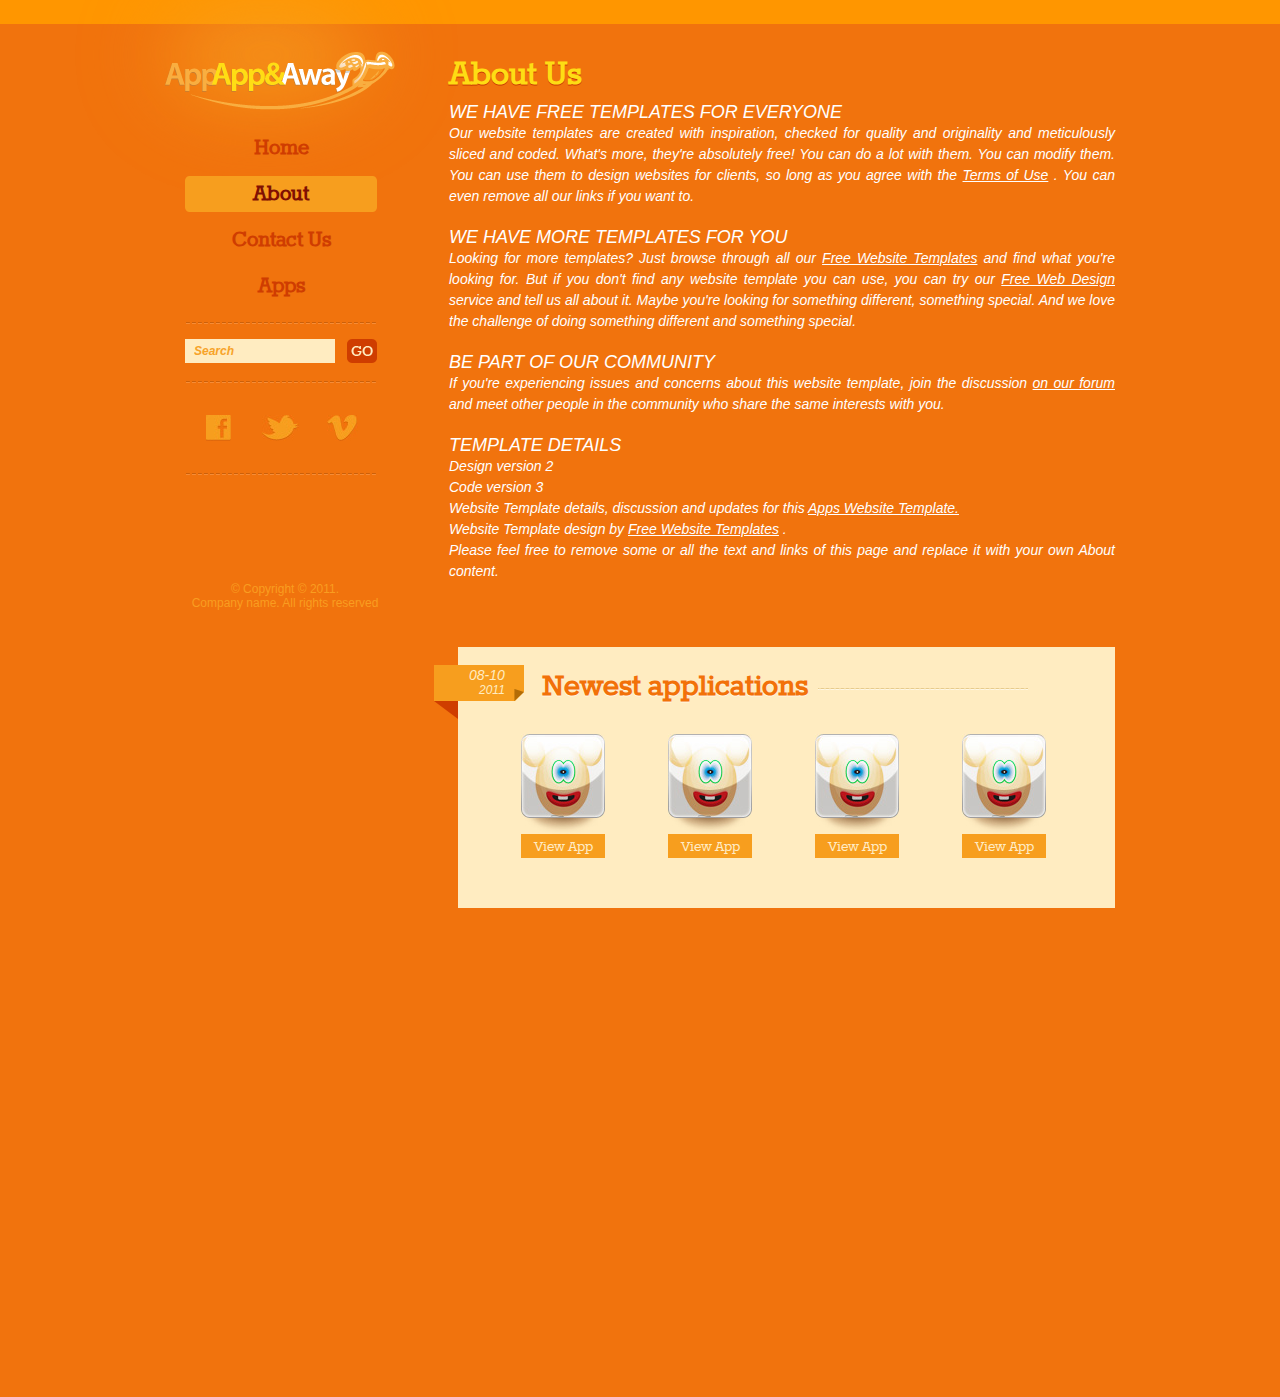
<file: wildbook/about.html>
<!DOCTYPE html>
<!-- Website template by freewebsitetemplates.com -->
<html>
<head>
	<meta charset="UTF-8">
	<title>About - Apps Website Template</title>
	<link rel="stylesheet" href="css/style.css" type="text/css">
	<!--[if IE 7]>
		<link rel="stylesheet" href="css/ie7.css" type="text/css">
	<![endif]-->
</head>
<body>
	<div class="page">
		<div class="sidebar">
			<div id="logo">
				<a href="index.html"><img src="images/logo.png" alt="logo"></a>
			</div>
			<ul class="navigation">
				<li>
					<a href="index.html">Home</a>
				</li>
				<li class="selected">
					<a href="about.html">About</a>
				</li>
				<li>
					<a href="contact.html">Contact Us</a>
				</li>
				<li>
					<a href="apps.html">Apps</a>
				</li>
			</ul>
			<form action="index.html">
				<input type="text" value="Search" onblur="this.value=!this.value?'Search':this.value;" onfocus="this.select()" onclick="this.value='';">
				<input type="submit" value="">
			</form>
			<div class="connect">
				<a href="http://freewebsitetemplates.com/go/facebook/" id="facebook">facebook</a>
				<a href="http://freewebsitetemplates.com/go/twitter/" id="twitter">twitter</a>
				<a href="http://freewebsitetemplates.com/go/youtube/" id="vimeo">vimeo</a>
			</div>
			<p>&#169; Copyright &#169; 2011. <br>
				Company name. All rights reserved</p>
		</div>
		<div class="content">
			<div>
				<h2>About Us</h2>
				<h3>We Have Free Templates for Everyone</h3>
				<p>Our website templates are created with inspiration, checked for quality and originality and meticulously sliced and coded. What's more, 
					they're absolutely free! You can do a lot with them. You can modify them. You can use them to design websites for clients, so long as you 
					agree with the
					<a href="http://www.freewebsitetemplates.com/about/terms">Terms of Use</a>
					. You can even remove all our links if you want to.</p>
				<h3>We Have More Templates for You</h3>
				<p>Looking for more templates? Just browse through all our
					<a href="http://www.freewebsitetemplates.com/">Free Website Templates</a>
					and find what you're looking for. But if you don't find 
					any website template you can use, you can try our
					<a href="http://www.freewebsitetemplates.com/freewebdesign/">Free Web Design</a>
					service and tell us all about it. Maybe you're looking for something 
					different, something special. And we love the challenge of doing something different and something special.</p>
				<h3>Be Part of Our Community</h3>
				<p>If you're experiencing issues and concerns about this website template, join the discussion
					<a href="http://www.freewebsitetemplates.com/forums/">on our forum</a>
					and meet other people in the 
					community who share the same interests with you.</p>
				<h3>Template details</h3>
				<p>Design version 2<br>Code version 3<br>
					Website Template details, discussion and updates for this
					<a href="http://www.freewebsitetemplates.com/discuss/appswebsitetemplate/">Apps Website Template.</a>
					<br>
					Website Template design by
					<a href="http://www.freewebsitetemplates.com/">Free Website Templates</a>
					.<br>
					Please feel free to remove some or all the text and links of this page and replace it with your own About content.</p>
			</div>
			<div class="apps">
				<div class="date">
					<span>08-10</span>
					<span>2011</span>
				</div>
				<div>
					<h2>Newest applications</h2>
					<div>
						border
					</div>
				</div>
				<ul>
					<li>
						<a href="appspage.html"><img src="images/ring-a-posers.jpg" alt=""></a>
						<a href="appspage.html">View App</a>
					</li>
					<li>
						<a href="appspage.html"><img src="images/ring-a-posers.jpg" alt=""></a>
						<a href="appspage.html">View App</a>
					</li>
					<li>
						<a href="appspage.html"><img src="images/ring-a-posers.jpg" alt=""></a>
						<a href="appspage.html">View App</a>
					</li>
					<li>
						<a href="appspage.html"><img src="images/ring-a-posers.jpg" alt=""></a>
						<a href="appspage.html">View App</a>
					</li>
				</ul>
			</div>
		</div>
	</div>
</body>
</html>
</file>
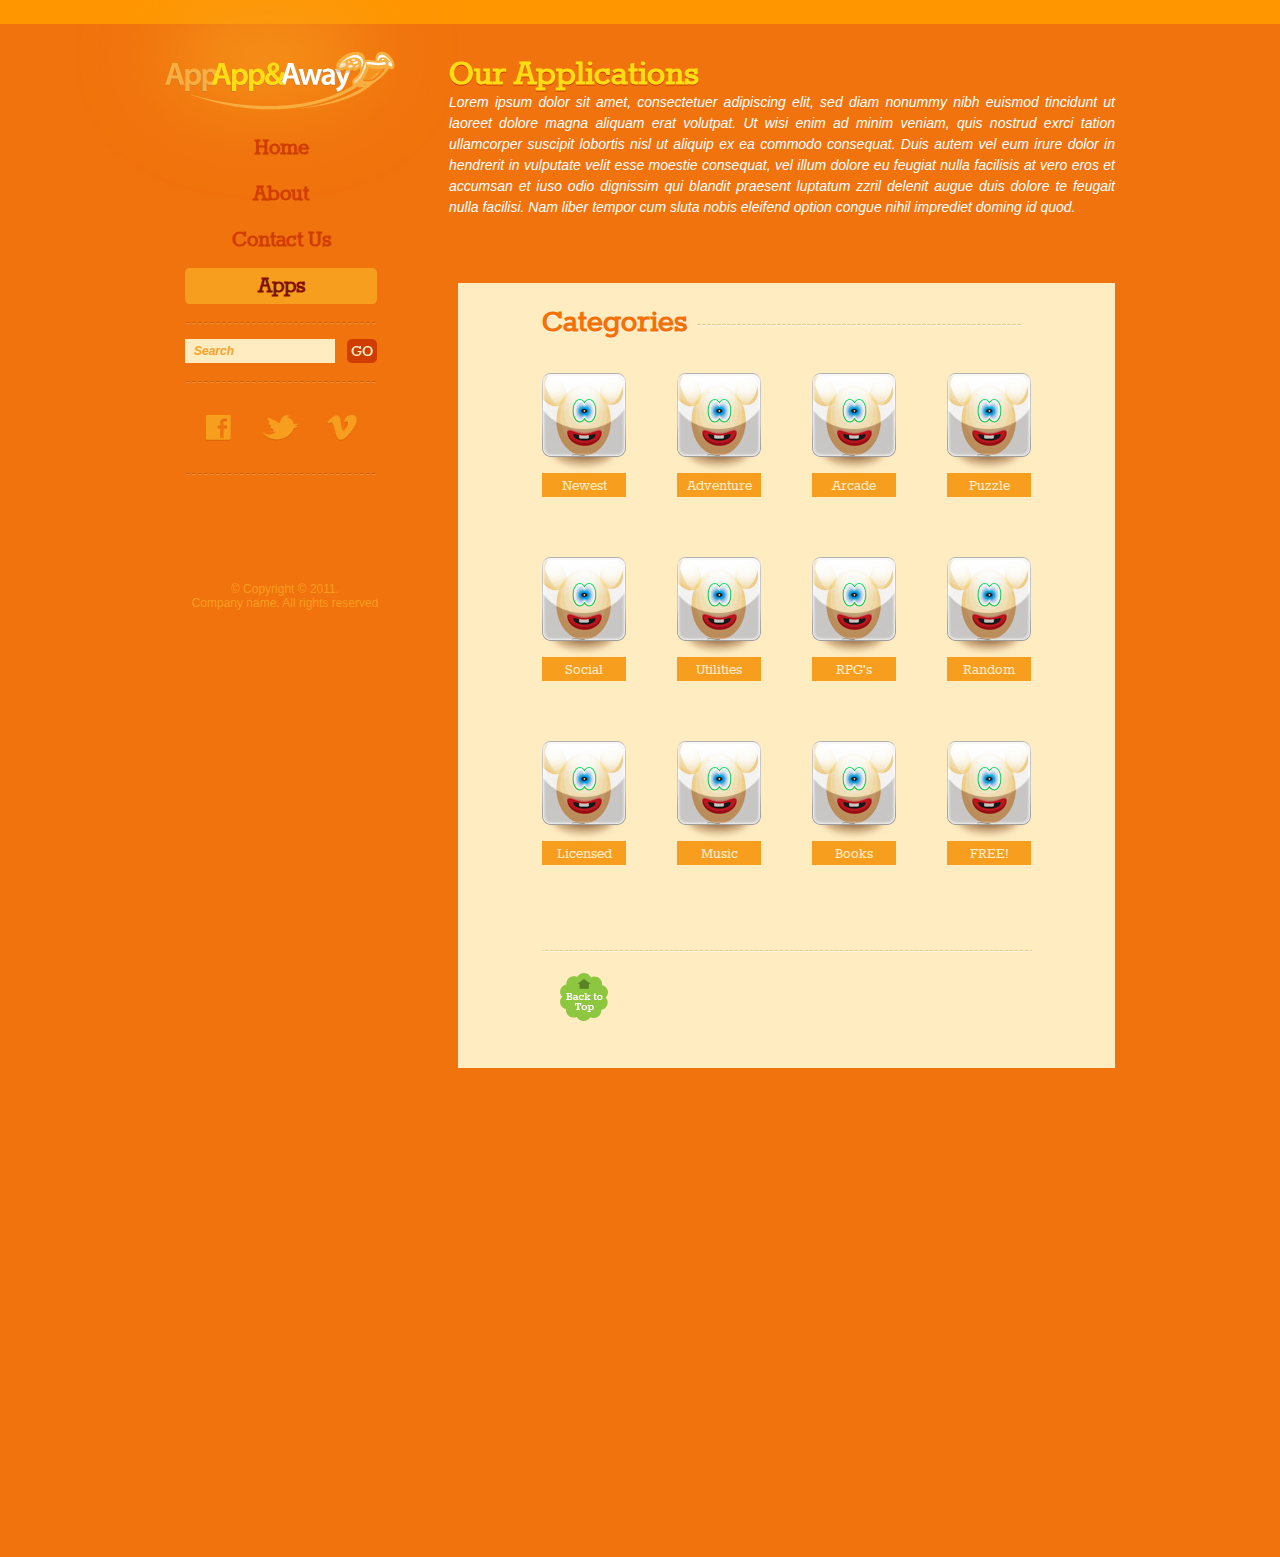
<file: wildbook/apps.html>
<!DOCTYPE html>
<!-- Website template by freewebsitetemplates.com -->
<html>
<head>
	<meta charset="UTF-8">
	<title>Apps - Appapp &amp; Away Website Template</title>
	<link rel="stylesheet" href="css/style.css" type="text/css">
	<!--[if IE 7]>
		<link rel="stylesheet" href="css/ie7.css" type="text/css">
	<![endif]-->
</head>
<body>
	<div class="page">
		<div class="sidebar">
			<div id="logo">
				<a href="index.html"><img src="images/logo.png" alt="logo"></a>
			</div>
			<ul class="navigation">
				<li>
					<a href="index.html">Home</a>
				</li>
				<li>
					<a href="about.html">About</a>
				</li>
				<li>
					<a href="contact.html">Contact Us</a>
				</li>
				<li class="selected">
					<a href="apps.html">Apps</a>
				</li>
			</ul>
			<form action="index.html">
				<input type="text" value="Search" onblur="this.value=!this.value?'Search':this.value;" onfocus="this.select()" onclick="this.value='';">
				<input type="submit" value="">
			</form>
			<div class="connect">
				<a href="http://freewebsitetemplates.com/go/facebook/" id="facebook">facebook</a>
				<a href="http://freewebsitetemplates.com/go/twitter/" id="twitter">twitter</a>
				<a href="http://freewebsitetemplates.com/go/youtube/" id="vimeo">vimeo</a>
			</div>
			<p>&#169; Copyright &#169; 2011. <br>
				Company name. All rights reserved</p>
		</div>
		<div class="content">
			<div>
				<h2>Our Applications</h2>
				<p>Lorem ipsum dolor sit amet, consectetuer adipiscing elit, sed diam nonummy nibh euismod tincidunt ut laoreet
					dolore magna aliquam erat volutpat. Ut wisi enim ad minim veniam, quis nostrud exrci tation ullamcorper suscipit lobortis nisl ut aliquip ex ea commodo consequat. Duis autem vel eum irure dolor in hendrerit in vulputate velit esse moestie consequat, vel illum dolore eu feugiat nulla facilisis at vero eros et accumsan et iuso odio dignissim qui blandit praesent luptatum zzril delenit augue duis dolore te feugait nulla facilisi. Nam liber tempor cum sluta nobis eleifend option congue nihil imprediet doming id quod.</p>
			</div>
			<div class="categories">
				<div>
					<h2>Categories</h2>
					<div>
						border
					</div>
				</div>
				<ul class="first">
					<li>
						<a href="appspage.html"><img src="images/ring-a-posers.jpg" alt=""></a>
						<a href="appspage.html">Newest</a>
					</li>
					<li>
						<a href="appspage.html"><img src="images/ring-a-posers.jpg" alt=""></a>
						<a href="appspage.html">Adventure</a>
					</li>
					<li>
						<a href="appspage.html"><img src="images/ring-a-posers.jpg" alt=""></a>
						<a href="appspage.html">Arcade</a>
					</li>
					<li>
						<a href="appspage.html"><img src="images/ring-a-posers.jpg" alt=""></a>
						<a href="appspage.html">Puzzle</a>
					</li>
				</ul>
				<ul>
					<li>
						<a href="appspage.html"><img src="images/ring-a-posers.jpg" alt=""></a>
						<a href="appspage.html">Social</a>
					</li>
					<li>
						<a href="appspage.html"><img src="images/ring-a-posers.jpg" alt=""></a>
						<a href="appspage.html">Utilities</a>
					</li>
					<li>
						<a href="appspage.html"><img src="images/ring-a-posers.jpg" alt=""></a>
						<a href="appspage.html">RPG's</a>
					</li>
					<li>
						<a href="appspage.html"><img src="images/ring-a-posers.jpg" alt=""></a>
						<a href="appspage.html">Random</a>
					</li>
				</ul>
				<ul class="last">
					<li>
						<a href="appspage.html"><img src="images/ring-a-posers.jpg" alt=""></a>
						<a href="appspage.html">Licensed</a>
					</li>
					<li>
						<a href="appspage.html"><img src="images/ring-a-posers.jpg" alt=""></a>
						<a href="appspage.html">Music</a>
					</li>
					<li>
						<a href="appspage.html"><img src="images/ring-a-posers.jpg" alt=""></a>
						<a href="appspage.html">Books</a>
					</li>
					<li>
						<a href="appspage.html"><img src="images/ring-a-posers.jpg" alt=""></a>
						<a href="appspage.html">FREE!</a>
					</li>
				</ul>
				<div class="section">
					<a href="#">back to top</a>
				</div>
			</div>
		</div>
	</div>
</body>
</html>
</file>
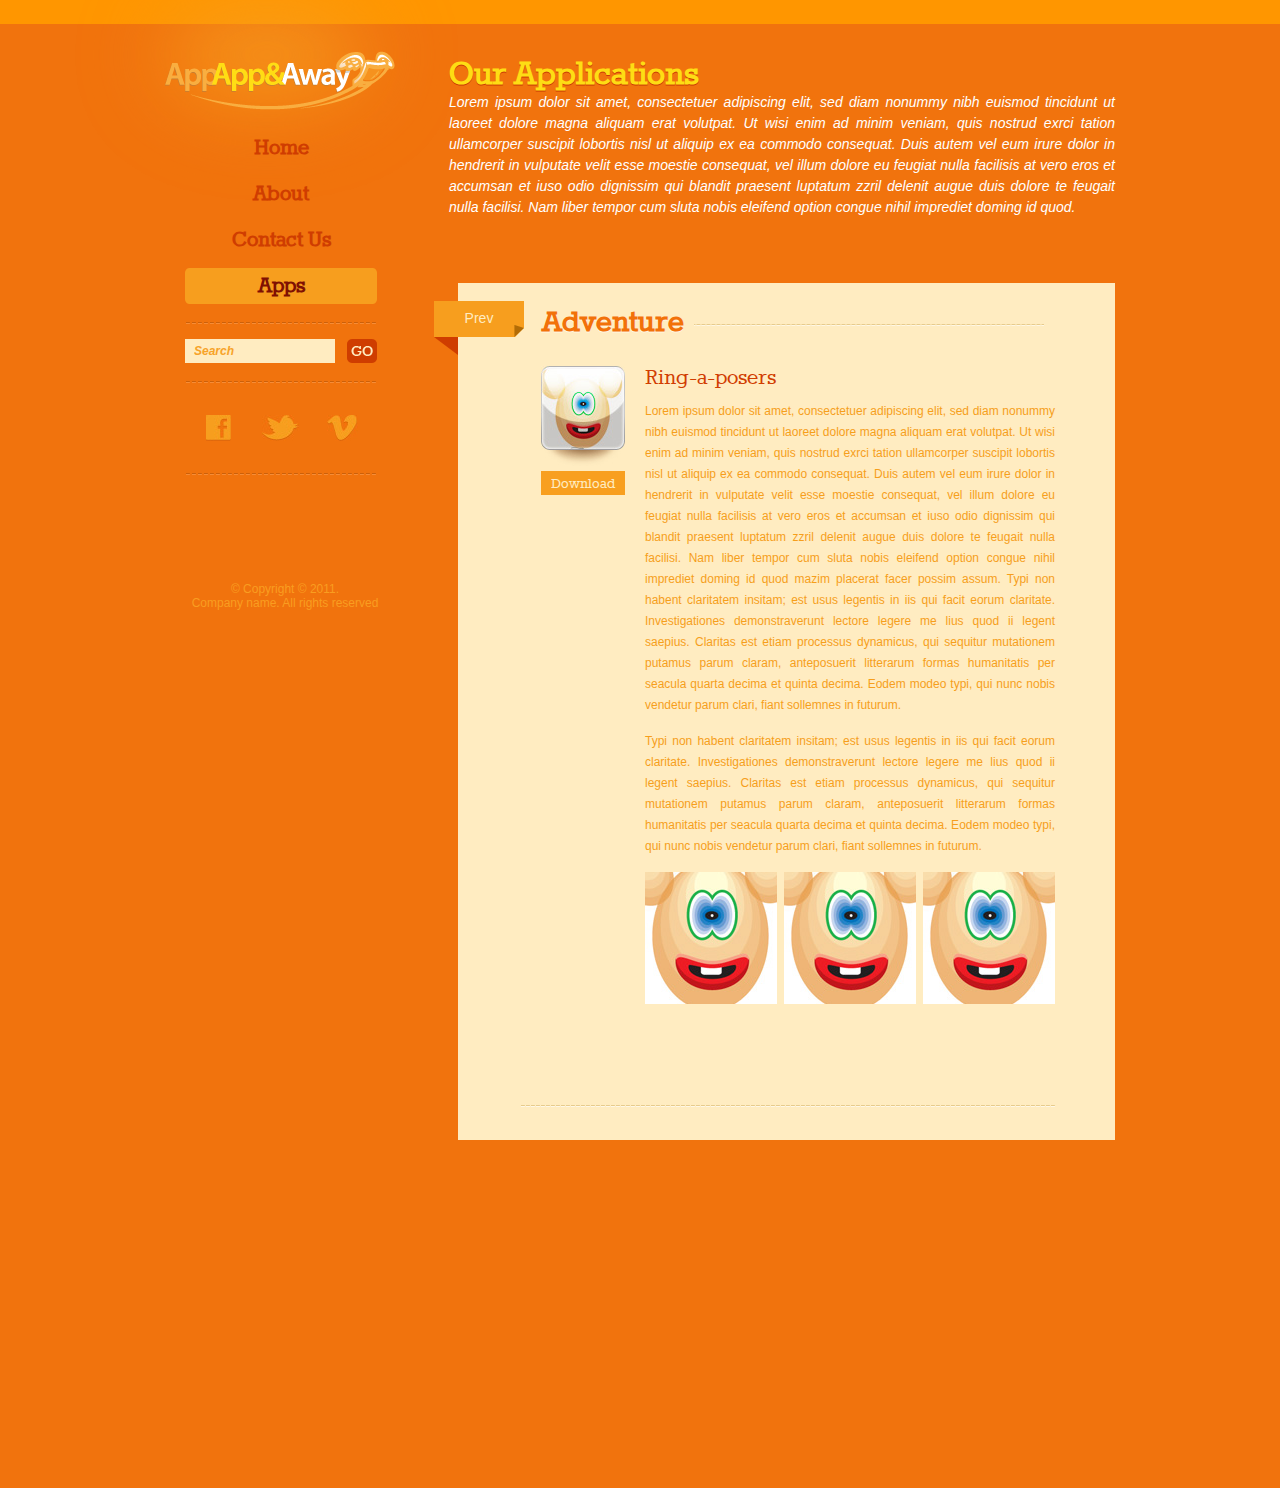
<file: wildbook/appspage.html>
<!DOCTYPE html>
<!-- Website template by freewebsitetemplates.com -->
<html>
<head>
	<meta charset="UTF-8">
	<title>Apps - Appapp &amp; Away Website Template</title>
	<link rel="stylesheet" href="css/style.css" type="text/css">
	<!--[if IE 7]>
		<link rel="stylesheet" href="css/ie7.css" type="text/css">
	<![endif]-->
</head>
<body>
	<div class="page">
		<div class="sidebar">
			<div id="logo">
				<a href="index.html"><img src="images/logo.png" alt="logo"></a>
			</div>
			<ul class="navigation">
				<li>
					<a href="index.html">Home</a>
				</li>
				<li>
					<a href="about.html">About</a>
				</li>
				<li>
					<a href="contact.html">Contact Us</a>
				</li>
				<li class="selected">
					<a href="apps.html">Apps</a>
				</li>
			</ul>
			<form action="index.html">
				<input type="text" value="Search" onblur="this.value=!this.value?'Search':this.value;" onfocus="this.select()" onclick="this.value='';">
				<input type="submit" value="">
			</form>
			<div class="connect">
				<a href="http://freewebsitetemplates.com/go/facebook/" id="facebook">facebook</a>
				<a href="http://freewebsitetemplates.com/go/twitter/" id="twitter">twitter</a>
				<a href="http://freewebsitetemplates.com/go/youtube/" id="vimeo">vimeo</a>
			</div>
			<p>&#169; Copyright &#169; 2011. <br>
				Company name. All rights reserved</p>
		</div>
		<div class="content">
			<div>
				<h2>Our Applications</h2>
				<p>Lorem ipsum dolor sit amet, consectetuer adipiscing elit, sed diam nonummy nibh euismod tincidunt ut laoreet
					dolore magna aliquam erat volutpat. Ut wisi enim ad minim veniam, quis nostrud exrci tation ullamcorper suscipit lobortis nisl ut aliquip ex ea commodo consequat. Duis autem vel eum irure dolor in hendrerit in vulputate velit esse moestie consequat, vel illum dolore eu feugiat nulla facilisis at vero eros et accumsan et iuso odio dignissim qui blandit praesent luptatum zzril delenit augue duis dolore te feugait nulla facilisi. Nam liber tempor cum sluta nobis eleifend option congue nihil imprediet doming id quod.</p>
			</div>
			<div class="appspage">
				<div class="previous">
					<a href="apps.html">Prev</a>
				</div>
				<div>
					<h2>Adventure</h2>
					<div>
						border
					</div>
				</div>
				<div class="section">
					<div>
						<a href="#"><img src="images/ring-a-posers.jpg" alt=""></a>
						<a href="#">Download</a>
					</div>
					<div>
						<h3>Ring-a-posers</h3>
						<p>Lorem ipsum dolor sit amet, consectetuer adipiscing elit, sed diam nonummy nibh euismod tincidunt ut laoreet dolore magna aliquam erat volutpat. Ut wisi enim ad minim veniam, quis nostrud exrci tation ullamcorper suscipit lobortis nisl ut aliquip ex ea commodo consequat. Duis autem vel eum irure dolor in hendrerit in vulputate velit esse moestie consequat, vel illum dolore eu feugiat nulla facilisis at vero eros et accumsan et iuso odio dignissim qui blandit praesent luptatum zzril delenit augue duis dolore te feugait nulla facilisi. Nam liber tempor cum sluta nobis eleifend option congue nihil imprediet doming id quod mazim placerat facer possim assum. Typi non habent claritatem insitam; est usus legentis in iis qui facit eorum claritate. Investigationes demonstraverunt lectore legere me lius quod ii legent saepius. Claritas est etiam processus dynamicus, qui sequitur mutationem putamus parum claram, anteposuerit litterarum formas humanitatis per seacula quarta decima et quinta decima. Eodem modeo typi, qui nunc nobis vendetur parum clari, fiant sollemnes in futurum.</p>
						<p>Typi non habent claritatem insitam; est usus legentis in iis qui facit eorum claritate. Investigationes demonstraverunt lectore legere me lius quod ii legent saepius. Claritas est etiam processus dynamicus, qui sequitur mutationem putamus parum claram, anteposuerit litterarum formas humanitatis per seacula quarta decima et quinta decima. Eodem modeo typi, qui nunc nobis vendetur parum clari, fiant sollemnes in futurum.</p>
						<ul>
							<li>
								<a href="#"><img src="images/ring-a-posers2.jpg" alt=""></a>
							</li>
							<li>
								<a href="#"><img src="images/ring-a-posers2.jpg" alt=""></a>
							</li>
							<li>
								<a href="#"><img src="images/ring-a-posers2.jpg" alt=""></a>
							</li>
						</ul>
					</div>
				</div>
			</div>
		</div>
	</div>
</body>
</html>
</file>
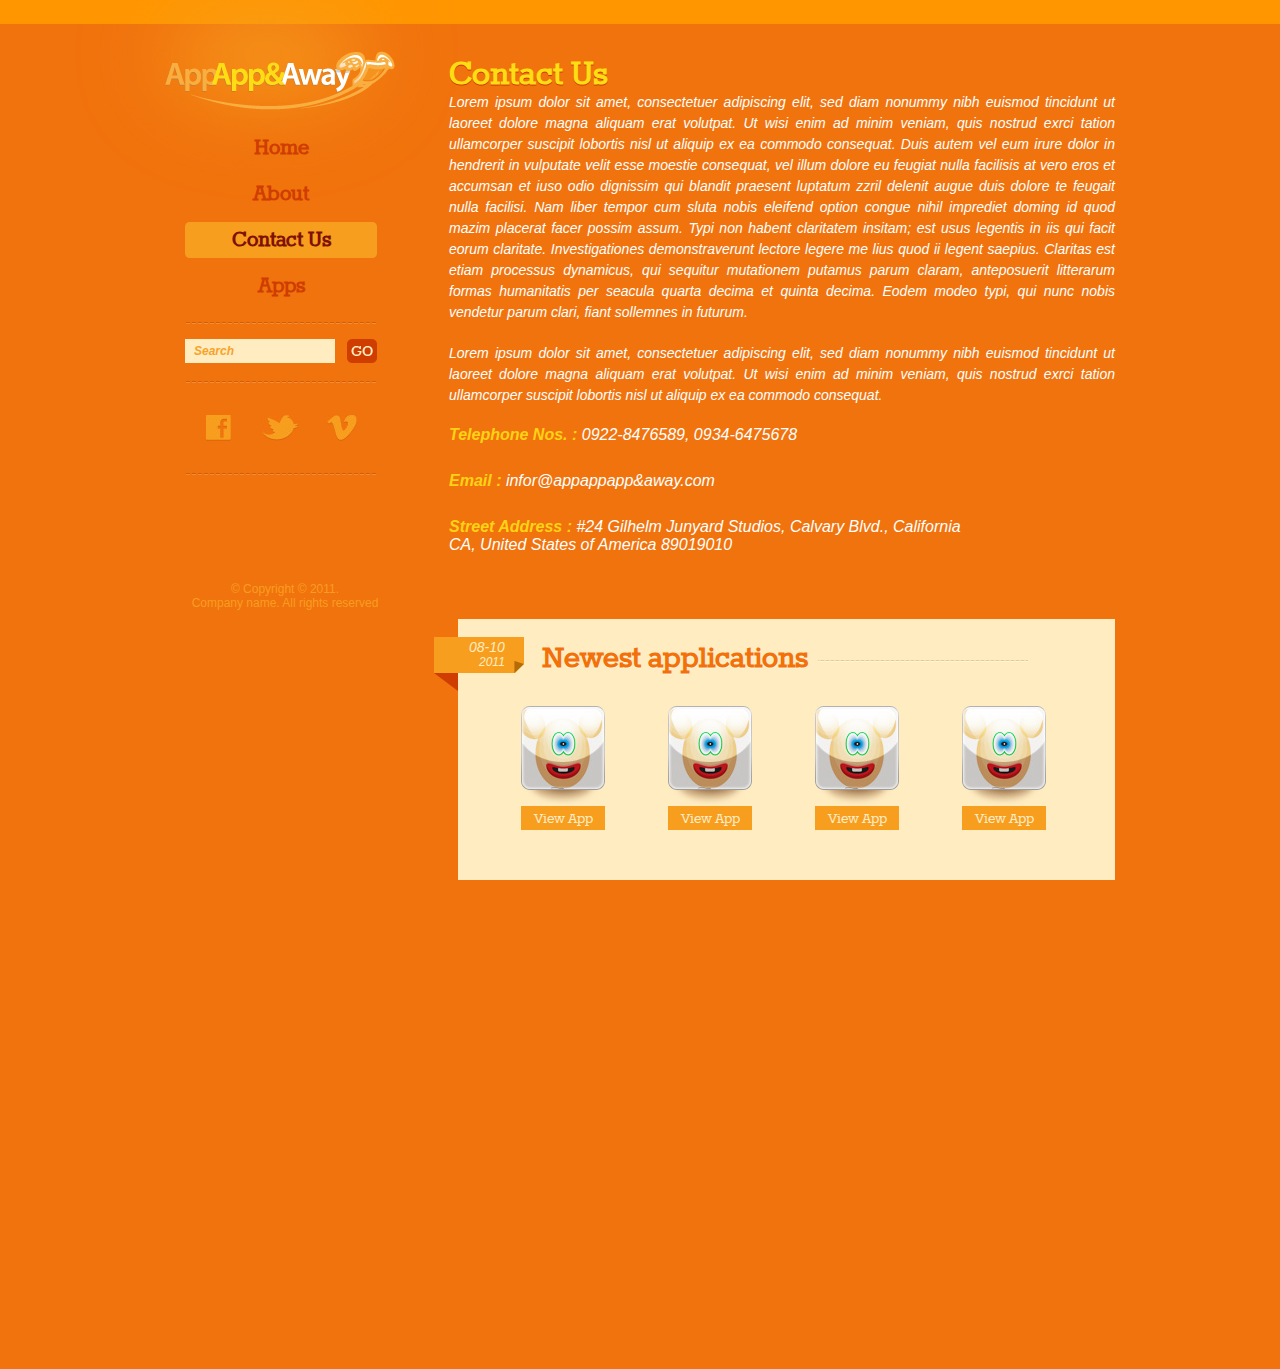
<file: wildbook/contact.html>
<!DOCTYPE html>
<!-- Website template by freewebsitetemplates.com -->
<html>
<head>
	<meta charset="UTF-8">
	<title>Contact - Appapp &amp; Away Website Template</title>
	<link rel="stylesheet" href="css/style.css" type="text/css">
	<!--[if IE 7]>
		<link rel="stylesheet" href="css/ie7.css" type="text/css">
	<![endif]-->
</head>
<body>
	<div class="page">
		<div class="sidebar">
			<div id="logo">
				<a href="index.html"><img src="images/logo.png" alt="logo"></a>
			</div>
			<ul class="navigation">
				<li>
					<a href="index.html">Home</a>
				</li>
				<li>
					<a href="about.html">About</a>
				</li>
				<li class="selected">
					<a href="contact.html">Contact Us</a>
				</li>
				<li>
					<a href="apps.html">Apps</a>
				</li>
			</ul>
			<form action="index.html">
				<input type="text" value="Search" onblur="this.value=!this.value?'Search':this.value;" onfocus="this.select()" onclick="this.value='';">
				<input type="submit" value="">
			</form>
			<div class="connect">
				<a href="http://freewebsitetemplates.com/go/facebook/" id="facebook">facebook</a>
				<a href="http://freewebsitetemplates.com/go/twitter/" id="twitter">twitter</a>
				<a href="http://freewebsitetemplates.com/go/youtube/" id="vimeo">vimeo</a>
			</div>
			<p>&#169; Copyright &#169; 2011. <br>
				Company name. All rights reserved</p>
		</div>
		<div class="content">
			<div>
				<h2>Contact Us</h2>
				<p>Lorem ipsum dolor sit amet, consectetuer adipiscing elit, sed diam nonummy nibh euismod tincidunt ut laoreet dolore magna aliquam erat volutpat. Ut wisi enim ad minim veniam, quis nostrud exrci tation ullamcorper suscipit lobortis nisl ut aliquip ex ea commodo consequat. Duis autem vel eum irure dolor in hendrerit in vulputate velit esse moestie consequat, vel illum dolore eu feugiat nulla facilisis at vero eros et accumsan et iuso odio dignissim qui blandit praesent luptatum zzril delenit augue duis dolore te feugait nulla facilisi. Nam liber tempor cum sluta nobis eleifend option congue nihil imprediet doming id quod mazim placerat facer possim assum. Typi non habent claritatem insitam; est usus legentis in iis qui facit eorum claritate. Investigationes demonstraverunt lectore legere me lius quod ii legent saepius. Claritas est etiam processus dynamicus, qui sequitur mutationem putamus parum claram, anteposuerit litterarum formas humanitatis per seacula quarta decima et quinta decima. Eodem modeo typi, qui nunc nobis vendetur parum clari, fiant sollemnes in futurum.</p>
				<p>Lorem ipsum dolor sit amet, consectetuer adipiscing elit, sed diam nonummy nibh euismod tincidunt ut laoreet dolore magna aliquam erat volutpat. Ut wisi enim ad minim veniam, quis nostrud exrci tation ullamcorper suscipit lobortis nisl ut aliquip ex ea commodo consequat.</p>
				<span><b>Telephone Nos. :</b> 0922-8476589, 0934-6475678</span><br>
				<span><b>Email :</b> infor@appappapp&amp;away.com</span><br>
				<span><b>Street Address :</b> #24 Gilhelm Junyard Studios, Calvary Blvd., California <br>
				CA, United States of America 89019010</span>
			</div>
			<div class="apps">
				<div class="date">
					<span>08-10</span>
					<span>2011</span>
				</div>
				<div>
					<h2>Newest applications</h2>
					<div>
						border
					</div>
				</div>
				<ul>
					<li>
						<a href="appspage.html"><img src="images/ring-a-posers.jpg" alt=""></a>
						<a href="appspage.html">View App</a>
					</li>
					<li>
						<a href="appspage.html"><img src="images/ring-a-posers.jpg" alt=""></a>
						<a href="appspage.html">View App</a>
					</li>
					<li>
						<a href="appspage.html"><img src="images/ring-a-posers.jpg" alt=""></a>
						<a href="appspage.html">View App</a>
					</li>
					<li>
						<a href="appspage.html"><img src="images/ring-a-posers.jpg" alt=""></a>
						<a href="appspage.html">View App</a>
					</li>
				</ul>
			</div>
		</div>
	</div>
</body>
</html>
</file>
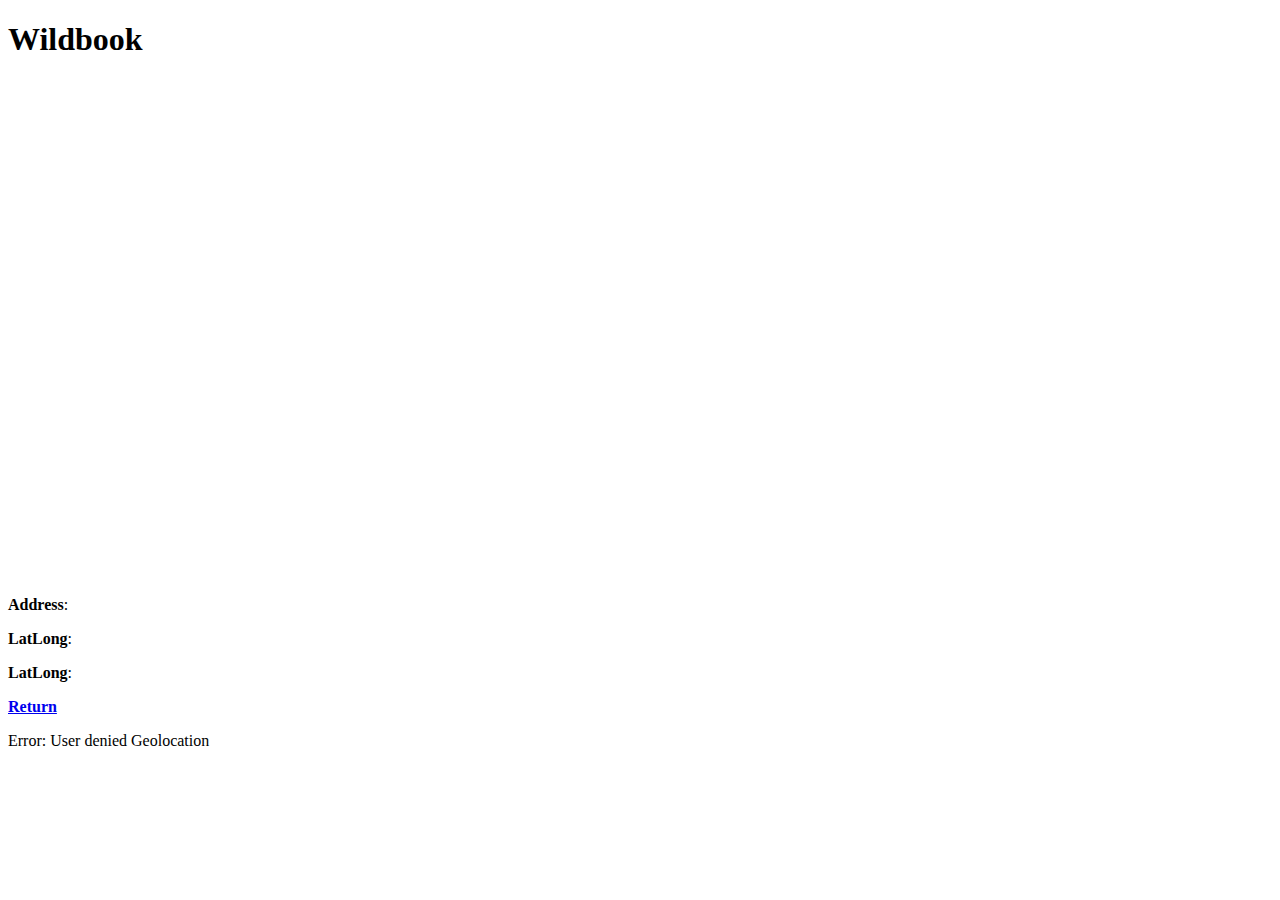
<file: wildbook/gmaps.html>
<!DOCTYPE html>
<html>
  <head>
    <meta charset="UTF-8" />
    <title>Geolocation and Google Maps API</title>
    <script src="http://maps.google.com/maps/api/js?sensor=true"></script>
    <script>
      function writeAddressName(latLng) {
        var geocoder = new google.maps.Geocoder();
        geocoder.geocode({
          "location": latLng
        },
        function(results, status) {
          if (status == google.maps.GeocoderStatus.OK)
{
            document.getElementById("address").innerHTML = results[0].formatted_address;
	    document.getElementById("userLat").innerHTML = results[0].geometry.location.lat();
	    document.getElementById("userLng").innerHTML = results[0].geometry.location.lng();
}
          else
            document.getElementById("error").innerHTML += "Unable to retrieve your address" + "<br />";
        });
      }
 
      function geolocationSuccess(position) {
        var userLatLng = new google.maps.LatLng(position.coords.latitude, position.coords.longitude);
	
        // Write the formatted address
        writeAddressName(userLatLng);
 
        var myOptions = {
          zoom : 16,
          center : userLatLng,
          mapTypeId : google.maps.MapTypeId.ROADMAP
        };
        // Draw the map
        var mapObject = new google.maps.Map(document.getElementById("map"), myOptions);
        // Place the marker
        new google.maps.Marker({
          map: mapObject,
          position: userLatLng
        });
        // Draw a circle around the user position to have an idea of the current localization accuracy
        var circle = new google.maps.Circle({
          center: userLatLng,
          radius: position.coords.accuracy,
          map: mapObject,
          fillColor: '#0000FF',
          fillOpacity: 0.5,
          strokeColor: '#0000FF',
          strokeOpacity: 1.0
        });
        mapObject.fitBounds(circle.getBounds());
      }
 
      function geolocationError(positionError) {
        document.getElementById("error").innerHTML += "Error: " + positionError.message + "<br />";
      }
 
      function geolocateUser() {
        // If the browser supports the Geolocation API
        if (navigator.geolocation)
        {
          var positionOptions = {
            enableHighAccuracy: true,
            timeout: 10 * 1000 // 10 seconds
          };
          navigator.geolocation.getCurrentPosition(geolocationSuccess, geolocationError, positionOptions);
        }
        else
          document.getElementById("error").innerHTML += "Your browser doesn't support the Geolocation API";
      }
 
      window.onload = geolocateUser;
    </script>
    <style type="text/css">
      #map {
        width: 500px;
        height: 500px;
      }
    </style>
  </head>
  <body>
    <h1>Wildbook</h1>
    <div id="map"></div>
    <p><b>Address</b>: <span id="address"></span></p>
<p><b>LatLong</b>: <span id="userLat"></span></p>
<p><b>LatLong</b>: <span id="userLng"></span></p>
<p><b><a href="testing.html">Return</a></b></p> 
   <p id="error"></p>
  </body>
</html>
</file>
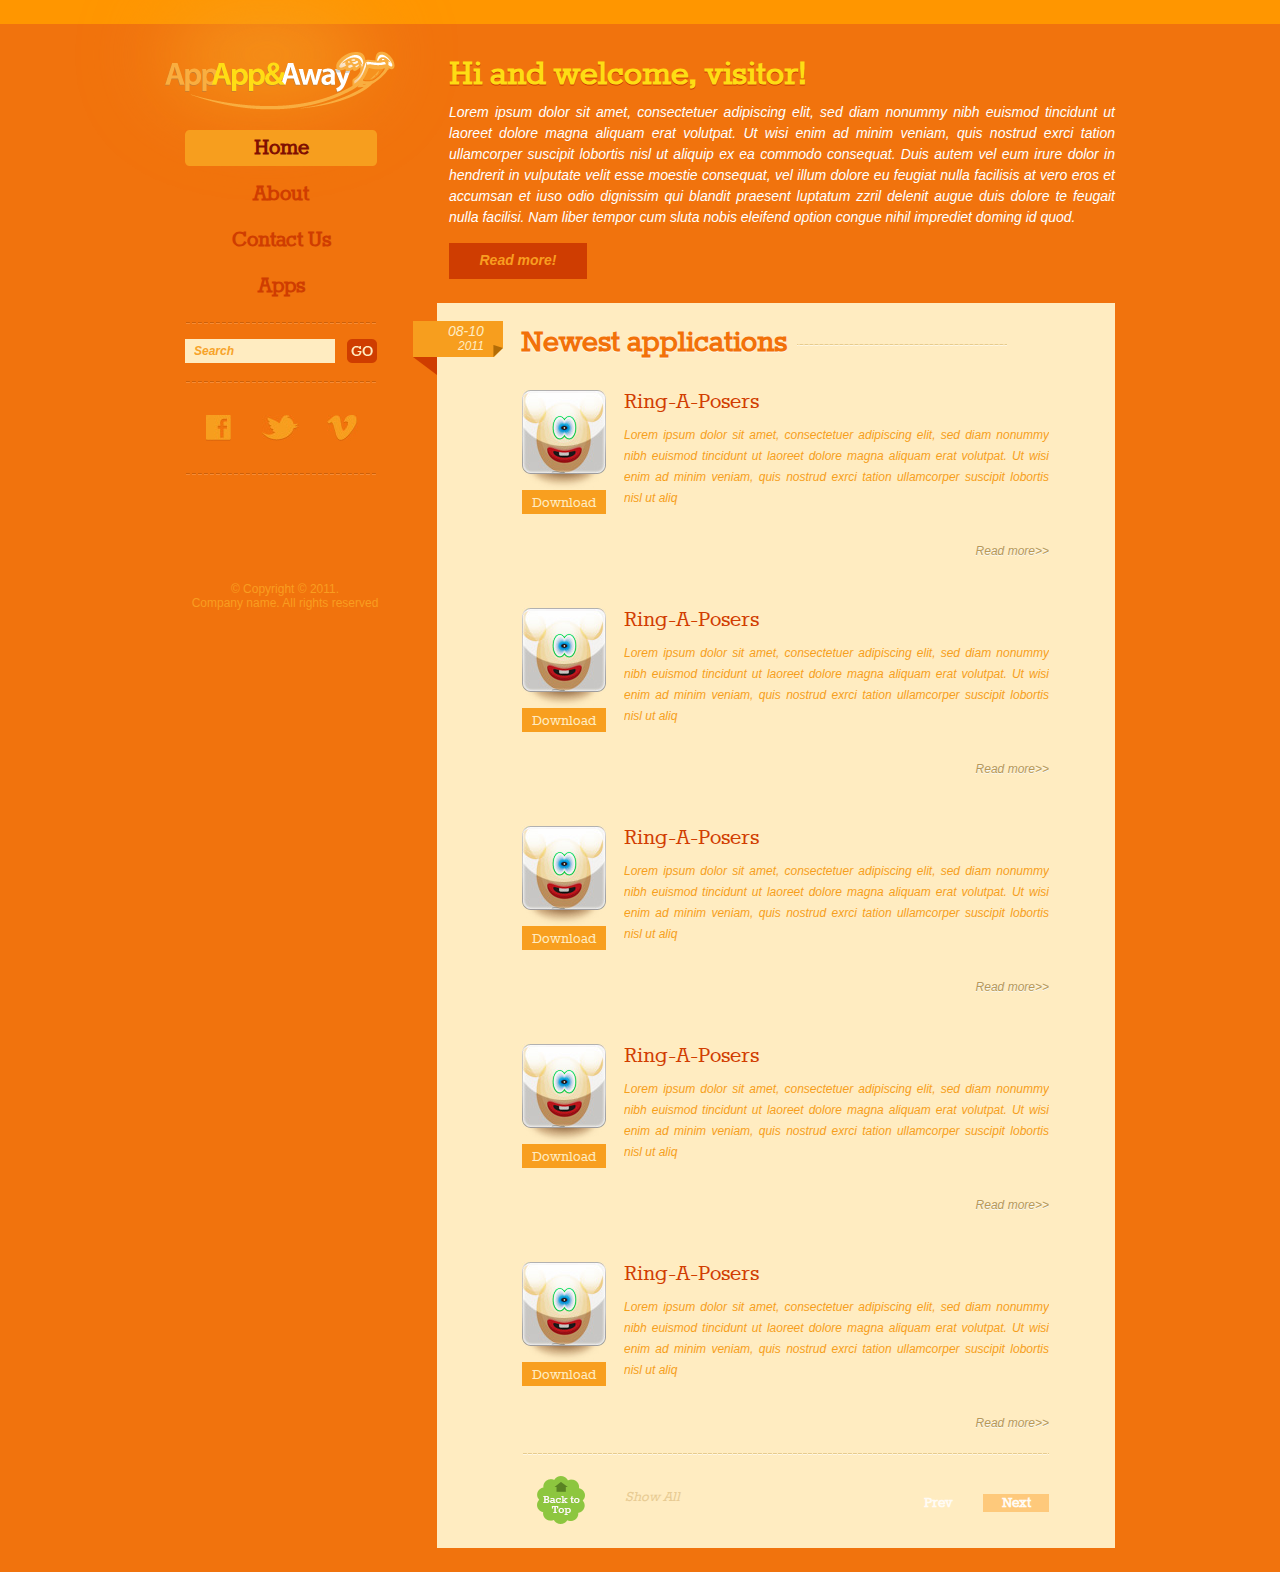
<file: wildbook/index_w.html>
<!DOCTYPE html>
<!-- Website template by freewebsitetemplates.com -->
<html>
<head>
	<meta charset="UTF-8">
	<title>Appapp &amp; Away Website Template</title>
	<link rel="stylesheet" href="css/style.css" type="text/css">
	<!--[if IE 7]>
		<link rel="stylesheet" href="css/ie7.css" type="text/css">
	<![endif]-->
</head>
<body>
	<div class="page">
		<div class="sidebar">
			<div id="logo">
				<a href="index.html"><img src="images/logo.png" alt="logo"></a>
			</div>
			<ul class="navigation">
				<li class="selected">
					<a href="index.html">Home</a>
				</li>
				<li>
					<a href="about.html">About</a>
				</li>
				<li>
					<a href="contact.html">Contact Us</a>
				</li>
				<li>
					<a href="apps.html">Apps</a>
				</li>
			</ul>
			<form action="index.html">
				<input type="text" value="Search" onblur="this.value=!this.value?'Search':this.value;" onfocus="this.select()" onclick="this.value='';">
				<input type="submit" value="">
			</form>
			<div class="connect">
				<a href="http://freewebsitetemplates.com/go/facebook/" id="facebook">facebook</a>
				<a href="http://freewebsitetemplates.com/go/twitter/" id="twitter">twitter</a>
				<a href="http://freewebsitetemplates.com/go/youtube/" id="vimeo">vimeo</a>
			</div>
			<p>&#169; Copyright &#169; 2011. <br>
				Company name. All rights reserved</p>
		</div>
		<div class="content">
			<div class="article">
				<h2>Hi and welcome, visitor!</h2>
				<p>Lorem ipsum dolor sit amet, consectetuer adipiscing elit, sed diam nonummy nibh euismod tincidunt ut laoreet
					dolore magna aliquam erat volutpat. Ut wisi enim ad minim veniam, quis nostrud exrci tation ullamcorper suscipit lobortis nisl ut aliquip ex ea commodo consequat. Duis autem vel eum irure dolor in hendrerit in vulputate velit esse moestie consequat, vel illum dolore eu feugiat nulla facilisis at vero eros et accumsan et iuso odio dignissim qui blandit praesent luptatum zzril delenit augue duis dolore te feugait nulla facilisi. Nam liber tempor cum sluta nobis eleifend option congue nihil imprediet doming id quod.</p>
				<a href="#">Read more!</a>
			</div>
			<div class="blog">
				<div class="date">
					<span>08-10</span>
					<span>2011</span>
				</div>
				<div>
					<h2>Newest applications</h2>
					<div>
						border
					</div>
				</div>
				<ul>
					<li>
						<div>
							<div>
								<a href="#"><img src="images/ring-a-posers.jpg" alt=""></a>
								<a href="#">Download</a>
							</div>
							<div>
								<h3>Ring-a-posers</h3>
								<p>Lorem ipsum dolor sit amet, consectetuer adipiscing elit, sed diam nonummy nibh euismod tincidunt ut laoreet dolore magna aliquam erat volutpat. Ut wisi enim ad minim veniam, quis nostrud exrci tation ullamcorper suscipit lobortis nisl ut aliq</p>
								<a href="#">Read more>></a>
							</div>
						</div>
					</li>
					<li>
						<div>
							<div>
								<a href="#"><img src="images/ring-a-posers.jpg" alt=""></a>
								<a href="#">Download</a>
							</div>
							<div>
								<h3>Ring-a-posers</h3>
								<p>Lorem ipsum dolor sit amet, consectetuer adipiscing elit, sed diam nonummy nibh euismod tincidunt ut laoreet dolore magna aliquam erat volutpat. Ut wisi enim ad minim veniam, quis nostrud exrci tation ullamcorper suscipit lobortis nisl ut aliq</p>
								<a href="#">Read more>></a>
							</div>
						</div>
					</li>
					<li>
						<div>
							<div>
								<a href="#"><img src="images/ring-a-posers.jpg" alt=""></a>
								<a href="#">Download</a>
							</div>
							<div>
								<h3>Ring-a-posers</h3>
								<p>Lorem ipsum dolor sit amet, consectetuer adipiscing elit, sed diam nonummy nibh euismod tincidunt ut laoreet dolore magna aliquam erat volutpat. Ut wisi enim ad minim veniam, quis nostrud exrci tation ullamcorper suscipit lobortis nisl ut aliq</p>
								<a href="#">Read more>></a>
							</div>
						</div>
					</li>
					<li>
						<div>
							<div>
								<a href="#"><img src="images/ring-a-posers.jpg" alt=""></a>
								<a href="#">Download</a>
							</div>
							<div>
								<h3>Ring-a-posers</h3>
								<p>Lorem ipsum dolor sit amet, consectetuer adipiscing elit, sed diam nonummy nibh euismod tincidunt ut laoreet dolore magna aliquam erat volutpat. Ut wisi enim ad minim veniam, quis nostrud exrci tation ullamcorper suscipit lobortis nisl ut aliq</p>
								<a href="#">Read more>></a>
							</div>
						</div>
					</li>
					<li>
						<div>
							<div>
								<a href="#"><img src="images/ring-a-posers.jpg" alt=""></a>
								<a href="#">Download</a>
							</div>
							<div>
								<h3>Ring-a-posers</h3>
								<p>Lorem ipsum dolor sit amet, consectetuer adipiscing elit, sed diam nonummy nibh euismod tincidunt ut laoreet dolore magna aliquam erat volutpat. Ut wisi enim ad minim veniam, quis nostrud exrci tation ullamcorper suscipit lobortis nisl ut aliq</p>
								<a href="#">Read more>></a>
							</div>
						</div>
					</li>
				</ul>
				<div class="section">
					<a href="#">back to top</a>
					<a href="#">Show All</a>
					<div class="paging">
						<a href="#">Prev</a>
						<a href="#">Next</a>
					</div>
				</div>
			</div>
		</div>
	</div>
</body>
</html>
</file>
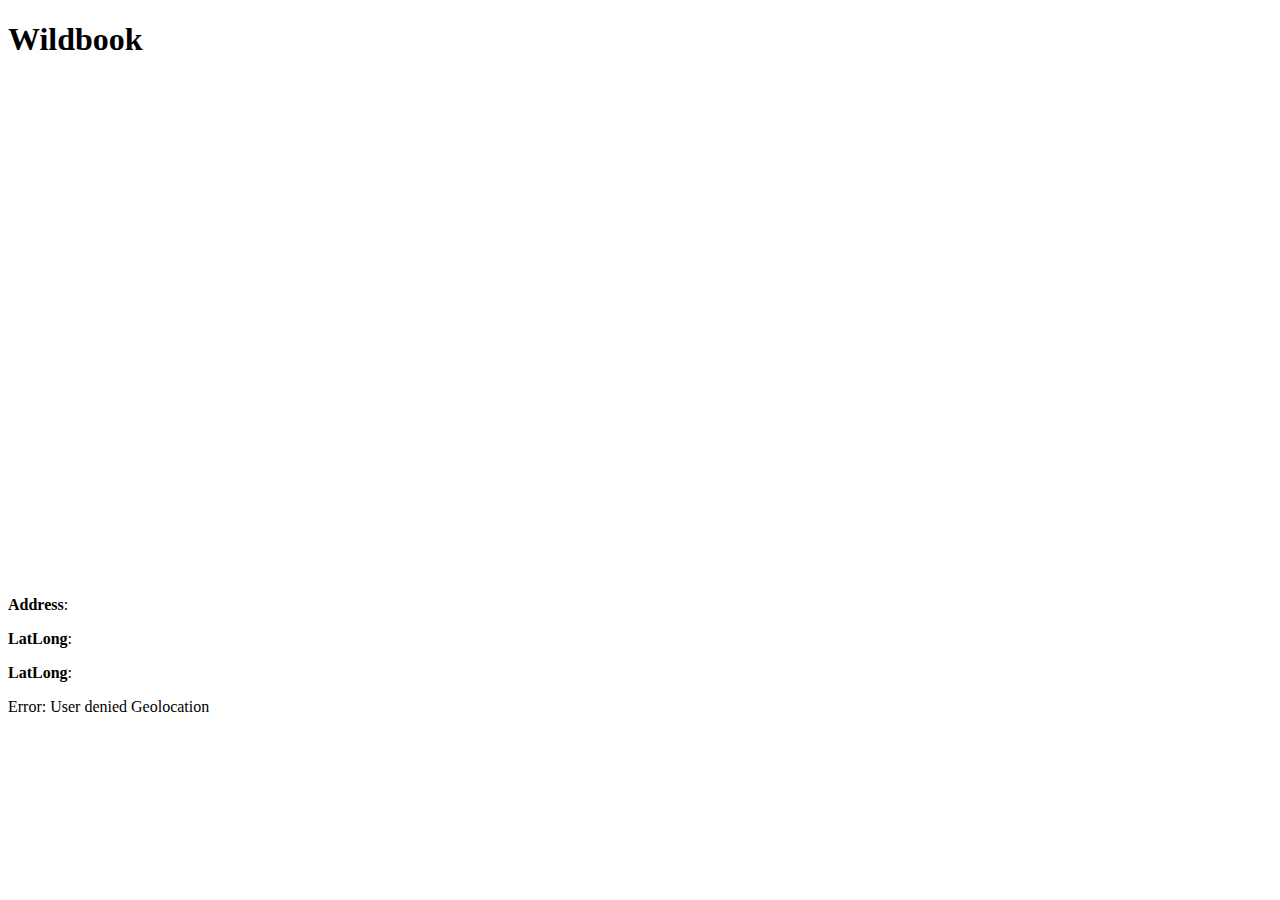
<file: wildbook/testing.html>
﻿<!DOCTYPE html>
<html>
  <head>
    <meta charset="UTF-8" />
    <title>Geolocation and Google Maps API</title>
    <script src="http://maps.google.com/maps/api/js?sensor=true"></script>
    <script>
      function writeAddressName(latLng) {
        var geocoder = new google.maps.Geocoder();
        geocoder.geocode({
          "location": latLng
        },
        function(results, status) {
          if (status == google.maps.GeocoderStatus.OK)
{
            document.getElementById("address").innerHTML = results[0].formatted_address;
	    document.getElementById("userLat").innerHTML = results[0].geometry.location.lat();
	    document.getElementById("userLng").innerHTML = results[0].geometry.location.lng();
	    var userlat=results[0].geometry.location.lat();
	    var userlong=results[0].geometry.location.lng();
	    
	    document.location.href="cpost.php?long="+userlong+ "&lat="+userlat;
	    
}
          else
            document.getElementById("error").innerHTML += "Unable to retrieve your address" + "<br />";
        });
      }
 
      function geolocationSuccess(position) {
        var userLatLng = new google.maps.LatLng(position.coords.latitude, position.coords.longitude);
	
        // Write the formatted address
        writeAddressName(userLatLng);
 
        var myOptions = {
          zoom : 16,
          center : userLatLng,
          mapTypeId : google.maps.MapTypeId.ROADMAP
        };
        // Draw the map
        var mapObject = new google.maps.Map(document.getElementById("map"), myOptions);
        // Place the marker
        new google.maps.Marker({
          map: mapObject,
          position: userLatLng
        });
        // Draw a circle around the user position to have an idea of the current localization accuracy
        var circle = new google.maps.Circle({
          center: userLatLng,
          radius: position.coords.accuracy,
          map: mapObject,
          fillColor: '#0000FF',
          fillOpacity: 0.5,
          strokeColor: '#0000FF',
          strokeOpacity: 1.0
        });
        mapObject.fitBounds(circle.getBounds());
      }
 
      function geolocationError(positionError) {
        document.getElementById("error").innerHTML += "Error: " + positionError.message + "<br />";
      }
 
      function geolocateUser() {
        // If the browser supports the Geolocation API
        if (navigator.geolocation)
        {
          var positionOptions = {
            enableHighAccuracy: true,
            timeout: 10 * 1000 // 10 seconds
          };
          navigator.geolocation.getCurrentPosition(geolocationSuccess, geolocationError, positionOptions);
        }
        else
          document.getElementById("error").innerHTML += "Your browser doesn't support the Geolocation API";
      }
 
      window.onload = geolocateUser;
    </script>
    <style type="text/css">
      #map {
        width: 500px;
        height: 500px;
      }
    </style>
  </head>
  <body>
    <h1>Wildbook</h1>
    <div id="map"></div>
    <p><b>Address</b>: <span id="address"></span></p>
<p><b>LatLong</b>: <span id="userLat"></span></p>
<p><b>LatLong</b>: <span id="userLng"></span></p>
 
   <p id="error"></p>
  </body>
</html>
</file>
<file: wildbook/css/style.css>
﻿/* Website template by freewebsitetemplates.com */
/*------------------------- Layout styles ------------------------*/ 
body{
	margin: 0;
	background: url(../images/bg-body.gif) repeat-x #f1730d;
}
.page{
	width: 950px;
	padding: 0 5px;
	margin: 0 auto;
	position: relative;
}

/*------------------------- Font ------------------------*/ 
@font-face {
    font-family: 'RokkittRegular';
    font-family: 'RokkittRegular';
    src: url('../fonts/rokkitt-regular-webfont.eot');
    src: url('../fonts/rokkitt-regular-webfont.eot?#iefix') format('embedded-opentype'),
         url('../fonts/rokkitt-regular-webfont.woff') format('woff'),
         url('../fonts/rokkitt-regular-webfont.ttf') format('truetype'),
         url('../fonts/rokkitt-regular-webfont.svg#RokkittRegular') format('svg');
    font-weight: normal;
    font-style: normal;
}

/*------------------------- Sidebar ------------------------*/ 
.sidebar {
	float:left;
	padding:50px 0 0;
	width:248px;
}
.sidebar div#logo {
	background:url(../images/interface.png) no-repeat 0 -142px;
	height:200px;
	left:-85px;
	padding:50px 0 0;
	position:absolute;
	top:0;
	width:383px;
}
.sidebar div#logo a {
	display:block;
	height:60px;
	margin:0 0 0 90px;
	outline:none;
	width:230px;
}
.sidebar div#logo a img {
	border:0;
}
.sidebar ul.navigation {
	background:url(../images/border-dashed.gif) repeat-x left bottom;
	list-style:none;
	margin:80px 0 0 20px;
	padding:0 0 10px;
	text-align:center;
	width:192px;
	position:relative;
}
.sidebar ul.navigation li {
	height:36px;
	margin:0 0 10px;
}
.sidebar ul.navigation li.selected {
	background:url(../images/interface.gif) no-repeat;
}
.sidebar ul.navigation li.selected a,.sidebar ul.navigation li a:hover {
	color:#801002;
}
.sidebar ul.navigation li a {
	color:#cf3d01;
	font-family:RokkittRegular;
	font-size:24px;
	font-weight:700;
	line-height:36px;
	outline:none;
	text-decoration:none;
}
.sidebar form {
	background:url(../images/border-dashed.gif) repeat-x left bottom;
	margin:15px 0 0 20px;
	overflow:hidden;
	padding:0 0 20px;
	width:192px;
}
.sidebar input:first-child {
	background:none;
	background-color:#ffecc1;
	border:0;
	color:#f7a329;
	cursor:auto;
	float:left;
	font-family:arial;
	font-size:12px;
	font-style:italic;
	font-weight:700;
	height:auto;
	margin:0;
	padding:5px 9px;
	width:132px;
}
.sidebar input {
	background:url(../images/interface.gif) no-repeat 0 -56px;
	border:0;
	cursor:pointer;
	float:right;
	height:24px;
	width:30px;
}
.sidebar div.connect {
	background:url(../images/border-dashed.gif) repeat-x left bottom;
	margin:0 0 0 20px;
	overflow:hidden;
	padding:32px 0 34px;
	width:192px;
}
.sidebar div.connect a {
	display:block;
	float:left;
	outline:none;
	text-decoration:none;
	text-indent:-99999px;
}
.sidebar div.connect a#facebook {
	background:url(../images/icons.jpg) no-repeat;
	height:26px;
	margin:0 0 0 21px;
	width:25px;
}
.sidebar div.connect a#twitter {
	background:url(../images/icons.jpg) no-repeat 0 -46px;
	height:26px;
	margin:0 0 0 31px;
	width:37px;
}
.sidebar div.connect a#vimeo {
	background:url(../images/icons.jpg) no-repeat 0 -92px;
	height:26px;
	margin:0 0 0 28px;
	width:31px;
}
.sidebar p {
	color:#f99d20;
	font-family:arial;
	font-size:12px;
	margin:107px 0 0 20px;
	text-align:center;
	width:200px;
}

/*------------------------- Content ------------------------*/ 
 .content{
	float:left;
	padding:55px 0 24px;
	width:702px;
}
.content .article{
	margin:0 0 0 36px;
}
.content .article h2{
	color:#fedd14;
	font-family:RokkittRegular;
	font-size:38px;
	margin:0;
	text-shadow:0 1px 0 #c93905;
}
.content .article p{
	color:#fff;
	font-family:arial;
	font-size:14px;
	font-style:italic;
	line-height:21px;
	margin:10px 0 15px;
	text-align:justify;
}
.content .article a{
	background-color:#cf3d01;
	color:#f99d20;
	display:block;
	font-family:arial;
	font-size:14px;
	font-style:italic;
	font-weight:700;
	height:36px;
	line-height:35px;
	outline:none;
	text-align:center;
	text-decoration:none;
	width:138px;
}
.content .blog{
	background-color:#ffecc1;
	margin:24px 0 0 24px;
	padding:18px 0 0;
}
.content .blog .date,.content .apps .date{
	background:url(../images/interface.png) no-repeat;
	float:left;
	height:54px;
	margin:0 0 0 -24px;
	width:90px;
}
.content .blog .date span:first-child,.content .apps .date span:first-child{
	font-size:14px;
	margin:0 0 0 35px;
	padding:2px 0 0;
}
.content .blog .date span,.content .apps .date span{
	color:#ffecc2;
	display:block;
	font-family:arial;
	font-size:12px;
	margin:0 0 0 45px;
}
.content .blog div,.content .apps div{
	float:left;
	margin:0;
}
.content .blog div h2,.content .apps div h2{
	color:#f27109;
	float:left;
	font-family:RokkittRegular;
	font-size:34px;
	margin:4px 0 0 18px;
	text-shadow:0 1px 0 #fff7e4;
}
.content .blog div div,.content .apps div div{
	background:url(../images/border-dashed2.gif) repeat-x center center;
	margin:15px 0 0 10px;
	text-indent:-99999px;
	width:210px;
}
.content .blog ul{
	background:url(../images/border-dashed2.gif) repeat-x center bottom;
	clear:both;
	list-style:none;
	margin:0 0 0 85px;
	overflow:hidden;
	padding:15px 0 25px;
	width:527px;
}
.content .blog ul li{
	margin:50px 0 0;
	overflow:hidden;
}
.content .blog ul li div{
	background:none;
	float:none;
	margin:0;
	overflow:hidden;
	text-indent:0;
}
.content .blog ul li div div:first-child{
	background:none;
	margin:0;
	width:84px;
}
.content .blog ul li div div:first-child a:first-child{
	background:url(../images/shadow.jpg) no-repeat center bottom;
	height:100px;
	width:84px;
}
.content .blog ul li div div:first-child a{
	background-color:#f89f1f;
	color:#ffecc1;
	display:block;
	font-family:RokkittRegular;
	font-size:16px;
	font-style:normal;
	height:24px;
	line-height:25px;
	outline:none;
	text-align:center;
	text-decoration:none;
	text-indent:0;
	text-shadow:none;
	width:84px;
}
.content .blog ul li div div{
	float:left;
	margin:0 0 0 18px;
	width:425px;
}
.content .blog ul li div div h3{
	color:#d13d01;
	font-family:RokkittRegular;
	font-size:24px;
	font-style:normal;
	font-weight:400;
	margin:0;
	text-transform:Capitalize;
}
.content .blog ul li div div p{
	color:#f69f1c;
	font-family:arial;
	font-size:12px;
	margin:12px 0 35px;
	text-align:justify;
}
.content .blog ul li div div a{
	color:#B79858;
	float:right;
	font-family:arial;
	font-size:12px;
	font-style:italic;
	outline:none;
	text-decoration:none;
	text-shadow:0 1px 0 #f6f8f5;
}
.content .blog ul li div div a:hover{
	color:#F69F1C;
}
.content .blog .section{
	float:none;
	height:93px;
	margin:0 0 0 85px;
	width:527px;
}
.content .blog .section a:first-child{
	height:48px;
	margin:21px 0 0 15px;
	outline:none;
	background:url(../images/interface.png) no-repeat 0 -74px;
	text-indent: -99999px;
	display: block;
	width:48px;
}
.content .blog .section a{
	color:#e8cb93;
	float:left;
	font-family:RokkittRegular;
	font-style:italic;
	line-height:84px;
	margin:0 0 0 40px;
	outline:none;
	text-decoration:none;
}
.content .blog .section a:hover{
	color:#F89F1F;
}
.content .blog .section .paging{
	background:none;
	margin:39px 0 0 225px;
	width:144px;
}
.content .blog .section .paging a{
	background-color:#FEC97B;
	color:#FFFBF5;
	font-style:normal;
	font-weight:700;
	height:18px;
	line-height:17px;
	margin:0 0 0 12px;
	outline:none;
	text-align:center;
	text-indent:0;
	width:66px;
}
.content .blog .section .paging a:hover{
	background-color:#e6cc93;
	color:#ffeabf;
}
.content div{
	margin:0 0 65px 36px;
}
.content div h2{
	color:#FEDD14;
	font-family:RokkittRegular;
	font-size:38px;
	margin:0;
	text-shadow:0 1px 0 #C93905;
}
.content div h3{
	color:#FFF;
	font-family:arial;
	font-size:18px;
	font-style:italic;
	font-weight:400;
	margin:10px 0 0;
	text-transform:uppercase;
}
.content div p{
	color:#FFF;
	font-family:arial;
	font-size:14px;
	font-style:italic;
	line-height:21px;
	margin:0 0 20px;
	text-align:justify;
}
.content div p a:hover{
	color:#FEDD14;
}
.content div p a{
	color:#fff;
	outline:none;
}
.content .apps ul{
	background:none;
	clear:both;
	list-style:none;
	margin:0;
	overflow:hidden;
	padding:15px 0 50px;
}
.content .apps ul li{
	float:left;
	margin:0 0 0 63px;
	width:84px;
}
.content .apps ul li a:first-child{
	background:url(../images/shadow.jpg) no-repeat scroll center bottom;
	height:100px;
	width:84px;
}
.content .apps ul li a{
	background-color:#f79e1e;
	color:#ffebc4;
	display:block;
	font-family:RokkittRegular;
	font-size:16px;
	font-style:normal;
	height:24px;
	line-height:25px;
	outline:none;
	text-align:center;
	text-decoration:none;
	width:84px;
}
.content .categories h2{
	color:#F27109;
	float:left;
	font-family:RokkittRegular;
	font-size:34px;
	margin:4px 0 0 84px;
	text-shadow:0 1px 0 #FFF7E4;
}
.content .categories div{
	margin:0;
	overflow:hidden;
}
.content .categories div div{
	background:url(../images/border-dashed2.gif) repeat-x scroll center center transparent;
	float:left;
	margin:15px 0 0 10px;
	text-indent:-99999px;
	width:325px;
}
.content .categories ul.first{
	padding:35px 0 0;
}
.content .categories ul{
	clear:both;
	list-style:none;
	margin:0 0 0 84px;
	overflow:hidden;
	padding:60px 0 0;
	width:490px;
}
.content .categories ul li{
	float:left;
	margin:0 0 0 51px;
	width:84px;
}
.content .categories ul li a:first-child{
	background:url(../images/shadow.jpg) no-repeat scroll center bottom transparent;
	height:100px;
	width:84px;
}
.content .categories ul li a{
	background-color:#F79E1E;
	color:#FFEBC4;
	display:block;
	font-family:RokkittRegular;
	font-size:16px;
	font-style:normal;
	height:24px;
	line-height:25px;
	outline:none;
	text-align:center;
	text-decoration:none;
	width:84px;
}
.content .categories ul.last{
	background:url(../images/border-dashed2.gif) repeat-x scroll center bottom;
	padding:60px 0 87px;
}
.content .categories .section{
	background:none;
	float:none;
	margin:0 0 0 87px;
	padding:0 0 47px;
}
.content .categories .section a{
	height:48px;
	margin:21px 0 0 15px;
	outline:none;
	background:url(../images/interface.png) no-repeat 0 -74px;
	text-indent: -99999px;
	display: block;
	width:48px;
}
.content .appspage{
	background-color:#FFECC1;
	margin:24px 0 324px 45px;
	padding:18px 0 33px;
}
.content .appspage div h2{
	color:#F27109;
	float:left;
	font-family:RokkittRegular;
	font-size:34px;
	margin:4px 0 0 18px;
	text-shadow:0 1px 0 #FFF7E4;
}
.content .appspage div div{
	background:url(../images/border-dashed2.gif) repeat-x scroll center center transparent;
	float:left;
	margin:15px 0 0 10px;
	text-indent:-99999px;
	width:350px;
}
.content .appspage .previous{
	background:url(../images/interface.png) no-repeat;
	float:left;
	height:54px;
	margin:0 0 0 -24px;
	text-align:center;
	width:90px;
}
.content .appspage .previous a{
	color:#FFECC2;
	font-family:arial;
	font-size:14px;
	line-height:35px;
	outline:none;
	text-align:center;
	text-decoration:none;
}
.content .appspage .section{
	background:url(../images/border-dashed2.gif) repeat-x scroll center bottom transparent;
	margin:0 0 0 63px;
	overflow:hidden;
	padding:0 0 99px;
	width:535px;
}
.content .appspage .section div:first-child{
	float:left;
	width:84px;
}
.content .appspage .section div:first-child a:first-child{
	background:url(../images/shadow.jpg) no-repeat scroll center bottom transparent;
	height:100px;
	margin:0;
	width:84px;
}
.content .appspage .section div:first-child a{
	background-color:#F89F1F;
	color:#FFECC1;
	display:block;
	font-family:RokkittRegular;
	font-size:16px;
	font-style:normal;
	height:24px;
	line-height:25px;
	margin:5px 0 0;
	outline:none;
	text-align:center;
	text-decoration:none;
	text-indent:0;
	text-shadow:none;
	width:84px;
}
.content .appspage .section div{
	background:none;
	margin:0 0 0 20px;
	text-indent:0;
	width:410px;
}
.content .appspage .section div h3{
	color:#D13D01;
	font-family:RokkittRegular;
	font-size:24px;
	font-style:normal;
	font-weight:400;
	margin:0;
	text-transform:none;
}
.content .appspage .section div p{
	color:#F69F1C;
	font-family:arial;
	font-size:12px;
	font-style:normal;
	line-height:21px;
	margin:12px 0 15px;
	text-align:justify;
}
.content .appspage .section div ul{
	list-style:none;
	margin:0;
	padding:0;
}
.content .appspage .section div ul li{
	float:left;
	margin:0 0 0 7px;
}
.content .appspage .section div ul li a{
	outline:none;
}
.content div span{
	color:#fff;
	display:block;
	font-family:arial;
	font-size:16px;
	font-style:italic;
	margin:0 0 10px;
}
.content div span b{
	color:#ffd215;
	font-family:arial;
	font-size:16px;
	font-style:italic;
}
.content .article a:hover,.content .blog ul li div div:first-child a:hover,.content .apps ul li a:hover,.content .categories ul li a:hover,.content .appspage .previous a:hover{
	color:#fff;
}
.content .blog ul li:first-child,.content .blog .section .paging a:first-child{
	margin:0;
	background:none;
}
.content .categories ul li:first-child,.content .appspage .section div ul li:first-child{
	margin: 0;
}
.content .blog ul li div div:first-child a:first-child img,.content .blog .section a:first-child img,.content .apps ul li a:first-child img,.content .categories ul li a:first-child img,.content .categories .section a img,.content .appspage .section div:first-child a img,.content .appspage .section div ul li a img{
	border:0;
}
.content .blog ul li div div:first-child a:first-child img:hover,.content .apps ul li a:first-child img:hover,.content .categories ul li a:first-child img:hover,.content .appspage .section div:first-child a img:hover{
	opacity:0.8;
}
.content .apps,.content .categories{
	background-color:#FFECC1;
	margin:24px 0 465px 45px;
	padding:18px 0 0;
}
</file>
<file: wildbook/css/ie7.css>
/* Website template by freewebsitetemplates.com */
/*------------------------- Layout styles ------------------------*/ 

/*------------------------- Sidebar ------------------------*/ 
.sidebar ul.navigation{
	padding: 80px 0 0;
}
.sidebar form{
	padding: 0 0 20px 0;
}
.sidebar input:first-child{
	margin: 0 0 0 -20px;
}
.content .blog ul li:first-child{
	overflow: hidden;
	margin: 0;
}
.content .blog ul li{
	overflow: hidden;
	margin: 0;
}
.content .categories ul li a:first-child img:hover{	
	display: block;
}
</file>
